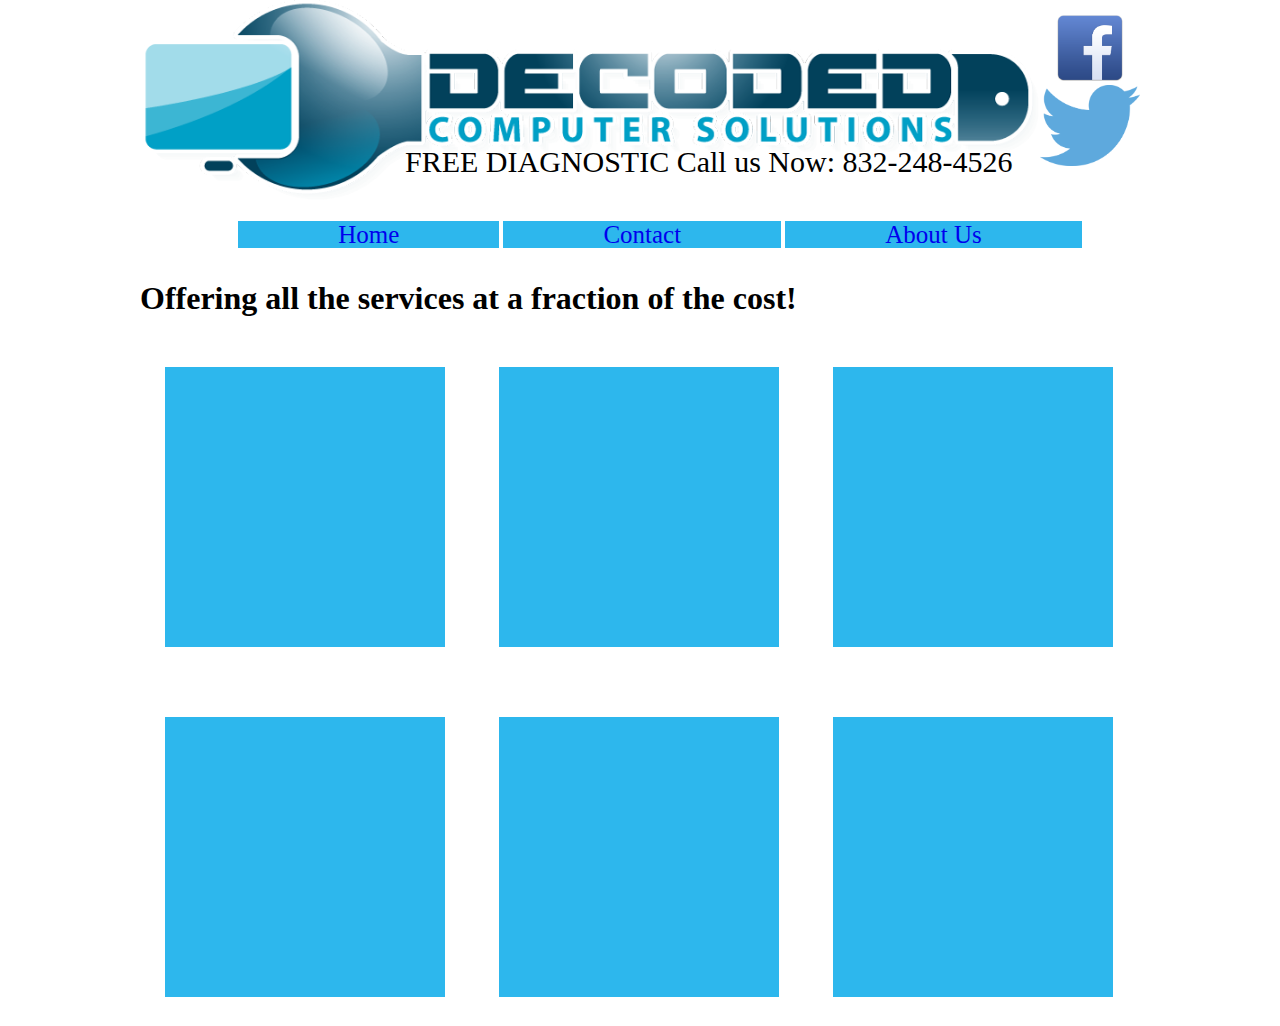
<file: index.html>
<!DOCTYPE html>
<html>

	<head>
				
		<link rel="stylesheet" type="text/css" href="stylesheet.css">
		<title>Decoded Computer Solutions | 832-248-4526 | Computer Repair - Splendora, New Caney, Cleveland and Porter Texas</title>
	
	</head>


	<body>	
	
		<!-- Begin Header section -->

		<div id="headcontainer">
			<div id="logo"><a href="index.html"><img src="images/dcslogo.png" width="900"></a></div>
			<p id="contact">FREE DIAGNOSTIC Call us Now: 832-248-4526</p>
			<div id="socialicons"><a href="https://www.facebook.com/decodedcomputers"><img src="images/follow on facebook.png" width="100">	</a>
			<a href="https://twitter.com/DCSTexas"><img src="images/follow on twitter.png" width="100"></a></div>			
		</div>	
			
		<!-- end header -->
	
		<!-- Navigation Panel-->

		<div id="navpanel">
			<div id="nav">
				<ul> 	
					<li class="navbutton"><a href="index.html" style="text-decoration:none;">Home</a></li>
					<li class="navbutton"><a href="contact.html" style="text-decoration:none;">Contact</a></li>
					<li class="navbutton"><a href="about.html" style="text-decoration:none;">About Us</a></li>
				</ul>
			</div>
		</div>
		<!--End of Nav Panel-->

		<!-- Body container -->	

		<!--Service Container -->

		<div id="services">

			<div id="intro"><h1>Offering all the services at a fraction of the cost!</h1></div>

			<div id="servbox_row_one">	
				<!--Service One -->
				<div class="servbox">
					

				</div>

					<!--Service teo -->
				<div class="servbox">
					
					
				</div>

					<!--Service three -->
				<div  class="servbox">
					
					
				</div>
			</div>
			
			<div id="servbox_row_two">	

				<!--Service four -->
				<div class="servbox_bottom">
					
					
				</div>

					<!--Service five -->
				<div class="servbox_bottom">
					
					
				</div>

					<!--Service six -->
				<div class="servbox_bottom">
					
					
				</div>
			</div>

		</div>
		
	</body>

</html>
</file>
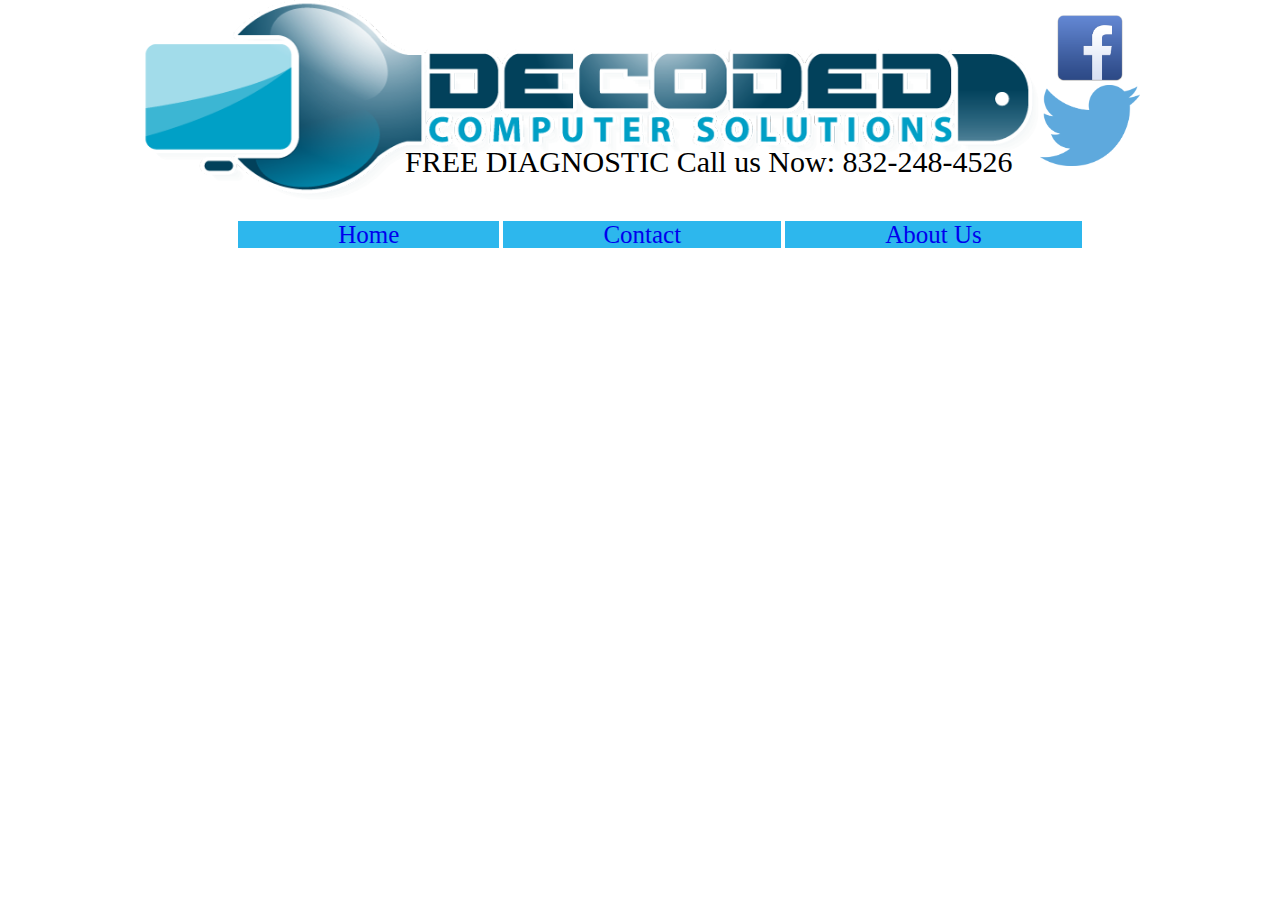
<file: about.html>
<!DOCTYPE html>
<html>

	<head>
				
		<link rel="stylesheet" type="text/css" href="stylesheet.css">
		<title>Decoded Computer Solutions | 832-248-4526 | Computer Repair - Splendora, New Caney, Cleveland and Porter Texas</title>
	
	</head>


	<body>	
	
	<!-- Begin Header section -->

		<div id="headcontainer">
			<div id="logo"><a href="index.html"><img src="images/dcslogo.png" width="900"></a></div>
			<p id="contact">FREE DIAGNOSTIC Call us Now: 832-248-4526</p>
			<div id="socialicons"><a href="https://www.facebook.com/decodedcomputers"><img src="images/follow on facebook.png" width="100">	</a>
			<a href="https://twitter.com/DCSTexas"><img src="images/follow on twitter.png" width="100"></a></div>			
		</div>	
			
	<!-- end header -->
	
	<!-- Navigation Panel-->

		<div id="navpanel">
			<div id="nav">
				<ul> 	
					<li class="navbutton"><a href="index.html" style="text-decoration:none;">Home</a></li>
					<li class="navbutton"><a href="contact.html" style="text-decoration:none;">Contact</a></li>
					<li class="navbutton"><a href="about.html" style="text-decoration:none;">About Us</a></li>
				</ul>
			</div>
		</div>
	<!--End of Nav Panel-->

	<!-- Body container -->	


	</body>

</html>
</file>
<file: stylesheet.css>
body{
	width: 100%;
	margin: 0 auto;
	background-color: white;
	min-width: 1000px;
}

#headcontainer{
	position: relative;
	margin: auto; 
	width: 1000px;
	height: 205px;
}

#logo{
	position: absolute;
	/*width: 700px;*/
	height: 225px;
	left: 0px;
	display: inline-block;
	
}

#socialicons{
	position: absolute;
	
	left: 900px;
	top: 15px;	
	display: inline-block;
}

#contact{
	position: absolute;
	font-size: 30px;
	font-style: bold;
	left: 265px;
	top: 115px;
}


/* Navigation Panel*/
#navpanel{
	height: 50px;
	width: 1000px;
	margin: 0 auto;
	background-color: none;
}

#nav{
	top: 0px;
	display: table;
	margin: 0 auto;	
}

ul li{	
	display: inline;
	height: 45px;
}

li.navbutton{
	border: none;
	padding-left: 100px;
	padding-right:100px;
	color: white;
	background-color: #2DB7ED;
	font-size: 25px;
	height: 45px;
	
}

/*Navigation Panel Styling*/
li.navbutton a:visited{
	color: white;
}

li.navbutton:hover{
	background-color: #0082B5;
}

/*  Services styling   */

#services{
	position: relative;
	width: 1000px;
	margin: auto;
	margin-top: 20px;
}

#intro{
	margin: 25px auto;	
}

#servbox_row_one{
	background-color: none;
	width: 1000px;
	height: 325px;
	position: absolute;


}

#servbox_row_two{
	background-color: none;
	width: 1000px;
	height: 325px;
	position: absolute;	
	margin-top: 350px;

}
.servbox{
	display: inline-block;
	width: 250px;
	height: 250px;
	background-color: #2DB7ED;
	margin: 25px;
	padding: 15px
}

.servbox_bottom{
	display: inline-block;
	width: 250px;
	height: 250px;
	background-color: #2DB7ED;
	margin: 25px;
	padding: 15px;
}
</file>
